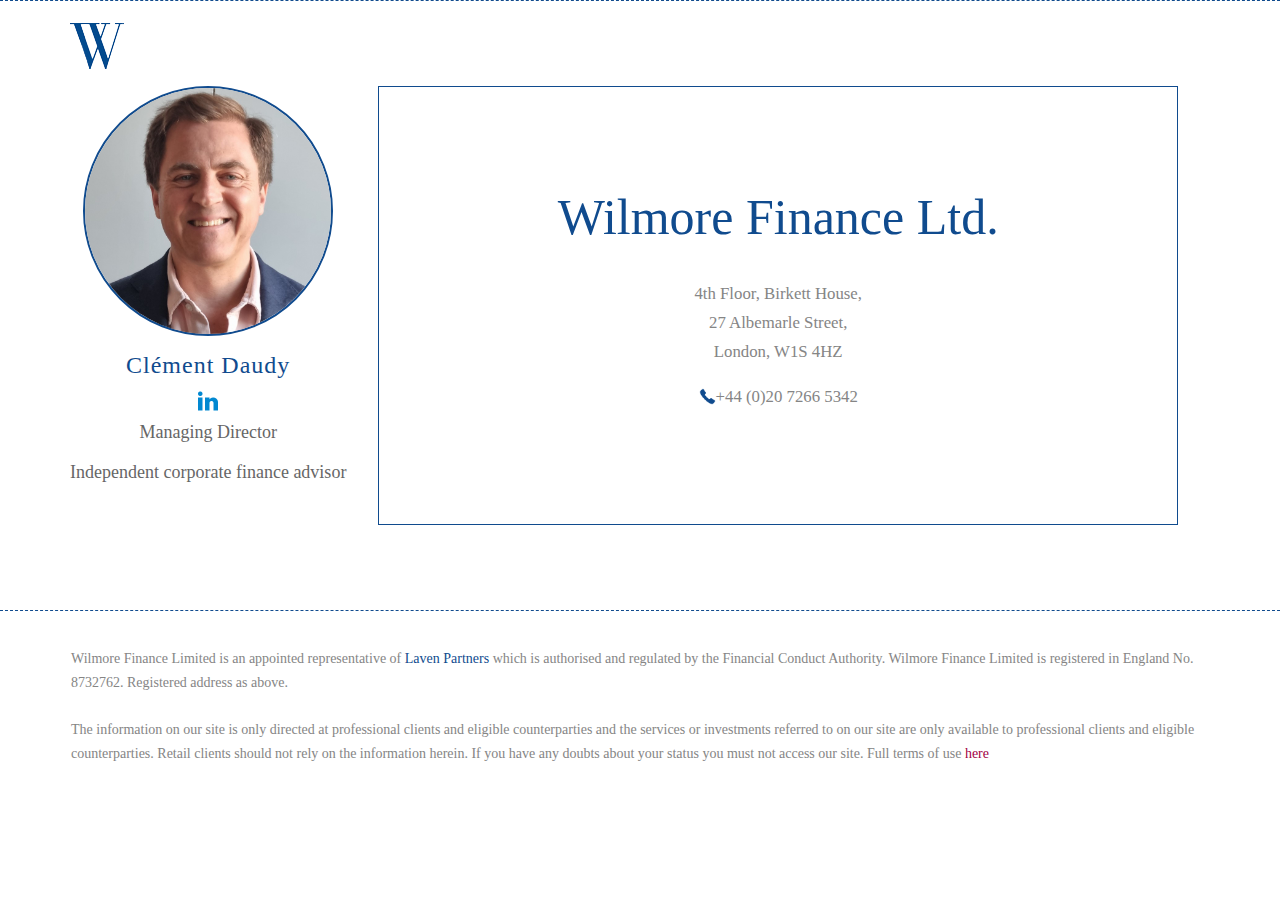
<file: index.html>
<!doctype html>
<!--[if IE 7 ]>    <html lang="en-gb" class="isie ie7 oldie no-js"> <![endif]-->
<!--[if IE 8 ]>    <html lang="en-gb" class="isie ie8 oldie no-js"> <![endif]-->
<!--[if IE 9 ]>    <html lang="en-gb" class="isie ie9 no-js"> <![endif]-->
<!--[if (gt IE 9)|!(IE)]><!-->
<html lang="en-gb" class="no-js">
<!--<![endif]-->
<head>
<meta charset="utf-8">
<meta name="viewport" content="width=device-width, initial-scale=1, maximum-scale=1">
<!--[if lt IE 9]> 
    <meta http-equiv="X-UA-Compatible" content="IE=edge,chrome=1">
    <![endif]-->
<title>Wilmore Finance Limited | Independent corporate finance advisor</title>
<meta name="description" content="">
<meta name="author" content="WebThemez">
<!--[if lt IE 9]>
        <script src="http://html5shim.googlecode.com/svn/trunk/html5.js"></script>
    <![endif]-->
<!--[if lte IE 8]>
		<script type="text/javascript" src="http://explorercanvas.googlecode.com/svn/trunk/excanvas.js"></script>
	<![endif]-->
<link rel="stylesheet" href="css/bootstrap.min.css" />
<link rel="stylesheet" type="text/css" href="css/isotope.css" media="screen" />
<link rel="stylesheet" href="js/fancybox/jquery.fancybox.css" type="text/css" media="screen" />
<link href="css/animate.css" rel="stylesheet" media="screen">
<link href="flexslider/flexslider.css" rel="stylesheet" />
<link href="js/owl-carousel/owl.carousel.css" rel="stylesheet">
<link rel="stylesheet" href="css/styles.css" />
<!-- Font Awesome -->
<link href="font/css/font-awesome.min.css" rel="stylesheet">
<link rel="icon" type="image/jpg" href="favicon.ico">
</head>

<body>
<header class="header">
  <div class="container" style="background: none;">
    <nav class="navbar navbar-inverse" role="navigation" style="background: none;">
      <div class="navbar-header">
        <a href="#" class="navbar-brand scroll-top logo  animated bounceInLeft"><img src="images/logo.png" alt="Wilmore logo" /></a> </div>
      <!--/.navbar-header-->
      <div id="main-nav" class="collapse navbar-collapse">
      </div>
      <!--/.navbar-collapse--> 
    </nav>
    <!--/.navbar--> 
  </div>
  <!--/.container--> 
</header>
<!--/.header-->
<div id="#top"></div>
<section id="home">
  <div class="banner-container"> 
</section>
<section id="aboutUs">
  <div class="container">
    <div class="directionResponsive" style="display:flex;">
      <div style="display:flex; align-items: center; flex-direction: column; text-align: center; margin-bottom: 32px;">
        <img class="profile" style="border: 2px solid #104B8E;" src="images/Clement.jpeg" />
        <h3 class="blue">Clément Daudy</h3>
        <a href="https://www.linkedin.com/in/clement-daudy-1b524122b/">
          <img src="images/linkedin.png" style="width:24px; height:24px;">
        </a>
        <h4>Managing Director</h4>
        <h4>Independent corporate finance advisor</h4>
      </div>
      <div class="heading text-center" style="flex:3;    display: flex;
      flex-direction: column;
      justify-content: center;
      border: solid 1px #104B8E;
      margin: 0px 32px;
      "> 
        <!-- Heading -->
        <h2 class="blue" ">Wilmore Finance Ltd.</h2>
        <p>
        4th Floor, Birkett House, <br>
        27 Albemarle Street, <br>
        London, W1S 4HZ <br>
        </p>
        <a href="tel:+44(0)2072665342">
          <div class="phone">
              <img class="phoneIcon" src="images/phone.png">
              <p>+44 (0)20 7266 5342</p>
          </div>
        </a>
      </div>
    </div>
</section>
<!--/.page-section-->
<section class="copyright">
  <div class="container">
    <div class="row footer" style="padding: 16px">
      <p>
        Wilmore Finance Limited is an appointed representative of <a class="blue" href="https://www.lavenpartners.com/">Laven Partners</a> which is authorised and regulated by the Financial Conduct Authority.
  Wilmore Finance Limited is registered in England No. 8732762. Registered address as above.
<br/><br/>
The information on our site is only directed at professional clients and eligible counterparties and the services or investments referred to on our site are only available to professional clients and eligible counterparties. Retail clients should not rely on the information herein. If you have any doubts about your status you must not access our site.
Full terms of use <a href="/terms.html">here</a>
  </p>      
</div>
    </div>
    <!-- / .row --> 
  </div>
</section>

<!--[if lte IE 8]><script src="//ajax.googleapis.com/ajax/libs/jquery/1.11.0/jquery.min.js"></script><![endif]--> 
<script src="js/modernizr-latest.js"></script> 
<script src="js/jquery-1.8.2.min.js" type="text/javascript"></script> 
<script src="js/bootstrap.min.js" type="text/javascript"></script> 
<script src="js/jquery.isotope.min.js" type="text/javascript"></script> 
<script src="js/fancybox/jquery.fancybox.pack.js" type="text/javascript"></script> 
<script src="js/jquery.nav.js" type="text/javascript"></script> 
<script src="http://maps.google.com/maps/api/js?sensor=true" type="text/javascript"></script>
<script src="js/gmaps.js"></script>
<script src="js/jquery.fittext.js"></script> 
<script src="js/waypoints.js"></script> 
<script src="flexslider/jquery.flexslider.js"></script>
<script src="js/custom.js" type="text/javascript"></script> 
<script src="js/owl-carousel/owl.carousel.js"></script>
</body>
</html>
</file>
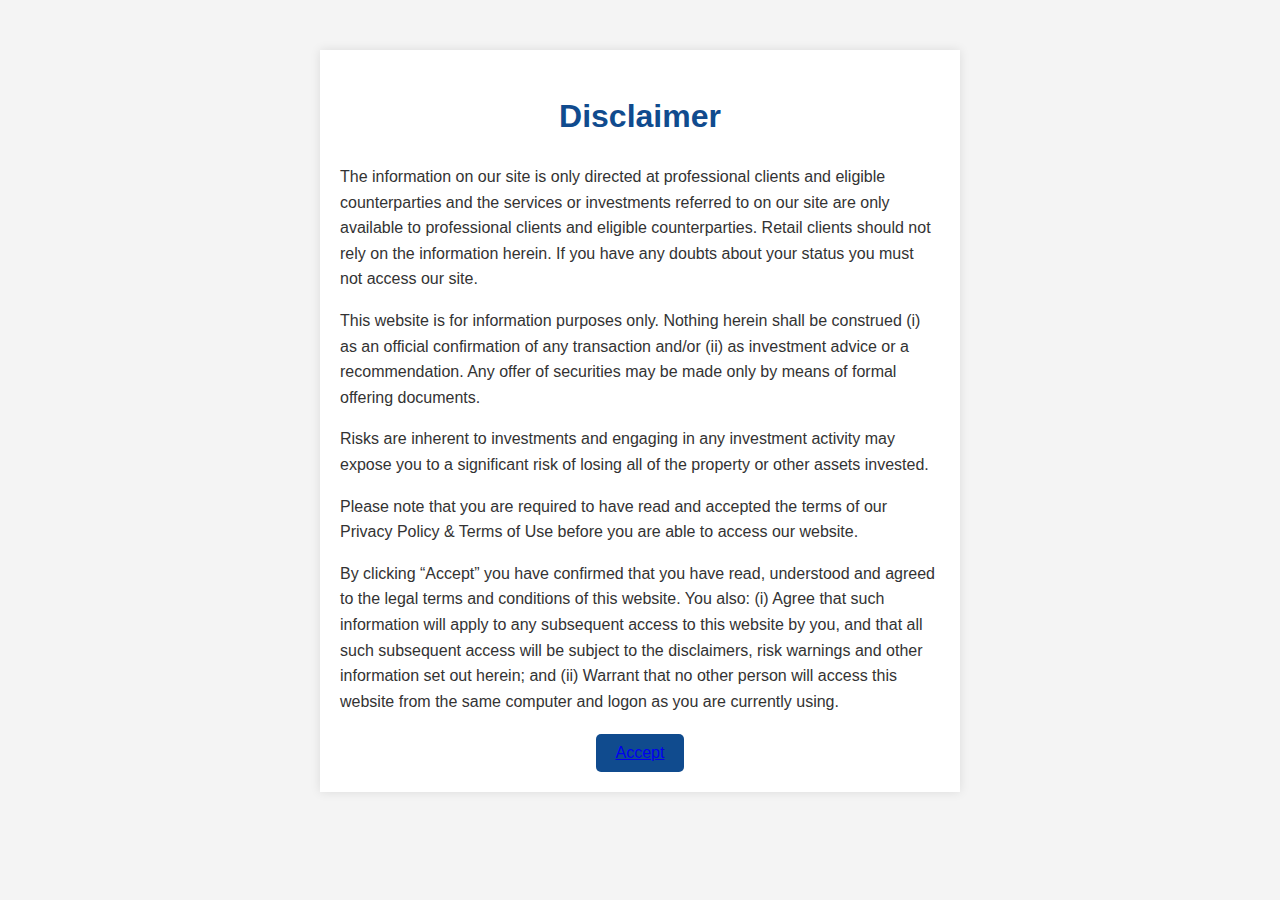
<file: terms.html>
<!DOCTYPE html>
<html lang="en">
<head>
    <meta charset="UTF-8">
    <meta name="viewport" content="width=device-width, initial-scale=1.0">
    <title>Disclaimer</title>
    <style>
        body {
            font-family: Arial, sans-serif;
            line-height: 1.6;
            margin: 0;
            padding: 0;
            background-color: #f4f4f4;
            color: #333;
        }
        .container {
            max-width: 600px;
            margin: 50px auto;
            padding: 20px;
            background-color: #fff;
            box-shadow: 0 0 10px rgba(0, 0, 0, 0.1);
        }
        h1 {
            color: #104B8E;
            text-align: center;
        }
        p {
            margin-bottom: 15px;
        }
        .button-container {
            text-align: center;
            margin-top: 20px;
        }
        .button-container button {
            background-color: #104B8E;
            color: #fff;
            border: none;
            padding: 10px 20px;
            font-size: 16px;
            cursor: pointer;
            border-radius: 5px;
        }
        .button-container button:hover {
            background-color: #083b6c;
        }
    </style>
</head>
<body>
    <div class="container">
        <h1>Disclaimer</h1>
        <p>The information on our site is only directed at professional clients and eligible counterparties and the services or investments referred to on our site are only available to professional clients and eligible counterparties. Retail clients should not rely on the information herein. If you have any doubts about your status you must not access our site.</p>
        <p>This website is for information purposes only. Nothing herein shall be construed (i) as an official confirmation of any transaction and/or (ii) as investment advice or a recommendation. Any offer of securities may be made only by means of formal offering documents.</p>
        <p>Risks are inherent to investments and engaging in any investment activity may expose you to a significant risk of losing all of the property or other assets invested.</p>
        <p>Please note that you are required to have read and accepted the terms of our Privacy Policy & Terms of Use before you are able to access our website.</p>
        <p>By clicking “Accept” you have confirmed that you have read, understood and agreed to the legal terms and conditions of this website. You also: (i) Agree that such information will apply to any subsequent access to this website by you, and that all such subsequent access will be subject to the disclaimers, risk warnings and other information set out herein; and (ii) Warrant that no other person will access this website from the same computer and logon as you are currently using.</p>
        <div class="button-container">
            <button><a href="/" >Accept</a></button>
        </div>
    </div>
</body>
</html>
</file>
<file: css/isotope.css>
/* Start: Recommended Isotope styles */

/**** Isotope Filtering ****/

.isotope-item {
  z-index: 2; 
padding: 5px;
background: #FFE4A9;
}

.isotope-hidden.isotope-item {
  pointer-events: none;
  z-index: 1;
}

/**** Isotope CSS3 transitions ****/

.isotope,
.isotope .isotope-item {
  -webkit-transition-duration: 0.8s;
     -moz-transition-duration: 0.8s;
      -ms-transition-duration: 0.8s;
       -o-transition-duration: 0.8s;
          transition-duration: 0.8s;
}

.isotope {
  -webkit-transition-property: height, width;
     -moz-transition-property: height, width;
      -ms-transition-property: height, width;
       -o-transition-property: height, width;
          transition-property: height, width;
}

.isotope .isotope-item {
  -webkit-transition-property: -webkit-transform, opacity;
     -moz-transition-property:    -moz-transform, opacity;
      -ms-transition-property:     -ms-transform, opacity;
       -o-transition-property:         top, left, opacity;
          transition-property:         transform, opacity;
}

/**** disabling Isotope CSS3 transitions ****/

.isotope.no-transition,
.isotope.no-transition .isotope-item,
.isotope .isotope-item.no-transition {
  -webkit-transition-duration: 0s;
     -moz-transition-duration: 0s;
      -ms-transition-duration: 0s;
       -o-transition-duration: 0s;
          transition-duration: 0s;
}

/* End: Recommended Isotope styles */



/* disable CSS transitions for containers with infinite scrolling*/
.isotope.infinite-scrolling {
  -webkit-transition: none;
     -moz-transition: none;
      -ms-transition: none;
       -o-transition: none;
          transition: none;
}



/**** Isotope styles ****/

/* required for containers to inherit vertical size from window */
/*html,
body {
  height: 100%;
}*/

#container {
  border: 1px solid #666;
  padding: 5px;
  margin-bottom: 20px;
}

.element {
  width: 110px;
  height: 110px;
  margin: 5px;
  float: left;
  overflow: hidden;
  position: relative;
  background: #888;
  color: #222;
  -webkit-border-top-right-radius: 1.2em;
      -moz-border-radius-topright: 1.2em;
          border-top-right-radius: 1.2em;
}

.element.alkali          { background: #F00; background: hsl(   0, 100%, 50%); }
.element.alkaline-earth  { background: #F80; background: hsl(  36, 100%, 50%); }
.element.lanthanoid      { background: #FF0; background: hsl(  72, 100%, 50%); }
.element.actinoid        { background: #0F0; background: hsl( 108, 100%, 50%); }
.element.transition      { background: #0F8; background: hsl( 144, 100%, 50%); }
.element.post-transition { background: #0FF; background: hsl( 180, 100%, 50%); }
.element.metalloid       { background: #08F; background: hsl( 216, 100%, 50%); }
.element.other.nonmetal  { background: #00F; background: hsl( 252, 100%, 50%); }
.element.halogen         { background: #F0F; background: hsl( 288, 100%, 50%); }
.element.noble-gas       { background: #F08; background: hsl( 324, 100%, 50%); }


.element * {
  position: absolute;
  margin: 0;
}

.element .symbol {
  left: 0.2em;
  top: 0.4em;
  font-size: 3.8em;
  line-height: 1.0em;
  color: #FFF;
}
.element.large .symbol {
  font-size: 4.5em;
}

.element.fake .symbol {
  color: #000;
}

.element .name {
  left: 0.5em;
  bottom: 1.6em;
  font-size: 1.05em;
}

.element .weight {
  font-size: 0.9em;
  left: 0.5em;
  bottom: 0.5em;
}

.element .number {
  font-size: 1.25em;
  font-weight: bold;
  color: hsla(0,0%,0%,.5);
  right: 0.5em;
  top: 0.5em;
}

.variable-sizes .element.width2 { width: 230px; }

.variable-sizes .element.height2 { height: 230px; }

.variable-sizes .element.width2.height2 {
  font-size: 2.0em;
}

.element.large,
.variable-sizes .element.large,
.variable-sizes .element.large.width2.height2 {
  font-size: 3.0em;
  width: 350px;
  height: 350px;
  z-index: 100;
}

.clickable .element:hover {
  cursor: pointer;
}

.clickable .element:hover h3 {
  text-shadow:
    0 0 10px white,
    0 0 10px white
  ;
}

.clickable .element:hover h2 {
  color: white;
}
</file>
<file: css/styles.css>
/*
Author URI: http://webthemez.com/
*/

@import url(http://fonts.googleapis.com/css?family=Open+Sans:400,700,600);
@import url(http://fonts.googleapis.com/css?family=Titillium+Web:400,700);
* {
	margin: 0;
	padding: 0;
	font-family: 'Times New Roman', sans-serif !important;
}
body {
	height: 100%;
	font-family: 'Times New Roman', sans-serif;
	font-size: 14px;
	line-height: 1.7;
	color: #666666;
	-webkit-font-smoothing: antialiased;
	-webkit-text-size-adjust: 100%;
	background: #fff;
	transition: all 0.3s linear;
	-webkit-transition: all 0.3s linear;
	-moz-transition: all 0.3s linear;
	-o-transition: all 0.3s linear;
}
::selection {
	color: #fff;
	background: #a30046;
}

::-moz-selection {
 color: #fff;
 background: #a30046;
}
p {
	color: #858585;
	margin: 0 0 1em !important;
}
h1, h2, h3, h4, h5, h6 {
	font-family:36px 'Times New Roman', sans-serif;
}
.fitImage {
	max-width: 100%;
	vertical-align: middle;
	display: inline-block;
}
.animated {
	/* -webkit-animation-duration: 1s; */
	animation-duration: 1s;
	-webkit-animation-delay: 0s;
	animation-delay: 0s;
}
.mcbook {
	opacity: 0;
}
.show {
	opacity: 1;
}
.pDark p {
	color: #6D6D6D;
}
h6{
	font-size:14px;
}
.dataTxt ul li{
	list-style:none;
	line-height:30px;
}
.listArrow li{
background: url('../images/links-arrow.png') 0px 12px no-repeat;
padding-left:15px;
}
.progress {
height: 6px;
border-radius:0px;
}
.progress .progress-bar.progress-bar-red {
background: #a30046;
}
.progress .progress-bar.progress-bar-green {
background: #51D4B6;
}
.progress .progress-bar.progress-bar-lblue {
background: #9FDE32;
}
.feature a {
display: inline-block;
font-size: 18px;
color: #fff;
background: #a30046;
margin-right: 20px;
width: 220px;
text-align: center;
line-height: 41px;
/* border-radius: 10px; */
}
#services img{
	width:100%;
}
#services .circle{ 
display: inline-block;
background: transparent;
overflow: hidden; 
    -webkit-transition: all 1s ease; /* Safari and Chrome */
    -moz-transition: all 1s ease; /* Firefox */
    -o-transition: all 1s ease; /* IE 9 */
    -ms-transition: all 1s ease; /* Opera */
    transition: all 1s ease;
        max-width: 100%;
}
#services .col-md-3:hover .circle { 
	-webkit-transform:scale(1.25); /* Safari and Chrome */
    -moz-transform:scale(1.25); /* Firefox */
    -ms-transform:scale(1.25); /* IE 9 */
    -o-transform:scale(1.25); /* Opera */
     transform:scale(1.25);
}
.pDark h3 {
	color: #BEBEBE;
}
.btn {
	color:#fff;
	background: #a30046;
}
.btn:hover {
	 color:#fff !important;
	background:#DB005E;
}
 
.btn{
display: inline-block;
padding: 8px 12px;
	}
.btn, .form-control, .team-socials i {
	border-radius: 0px !important;
}
.form-group {
	margin: 0 auto;
	margin-bottom: 15px;
	width: 75%;
}
.form-control {
	border: none;
	padding: 22px 4px;
	outline: none;
	color: #5A5A5A;
	margin: 0;
	width: 210px;
	max-width: 100%;
	display: block;
	margin-bottom: 20px;
	background: #F5F2ED;
	font-size: inherit;
	border-radius: 0px !important;
	width: 99%;
}
.button-outline {
	-webkit-font-smoothing: antialiased;
	display: inline-block;
	vertical-align: middle;
	zoom: 1;
	color: #fff;
	padding: 10px 25px;
	border: 2px solid #fff;
	border-radius: 0px;
	font-size: 16px;
	font-weight: 400;
	background: rgba(255,255,255,0.15);
}
.button-outline:hover {
	color: #fff;
	background: rgba(255,255,255,0.35);
}
a {
	color: #a30046;
	text-decoration: none;
	text-shadow: none;
	-webkit-transition: all 0.2s linear;
	-moz-transition: all 0.2s linear;
	-ms-transition: all 0.2s linear;
	-o-transition: all 0.2s linear;
	transition: all 0.2s linear;
}
a:hover {
	color:#E90E6C;
	text-decoration: none;
}
.btn {
	border: 0px;
	border-radius: 0px;
}
.btn-primary {
	background: #a30046;
}
.form-control {
	border-radius: 0px;
}
.mrgn30 {
	margin: 30px 0;
}
.copyright {
color: #6D6D6D;
background: white;
padding: 20px 0;
border-top: 1px dashed #104B8E;
}

.blue {
	color: #104B8E !important;
}
#home{
background: #a30046;
}
#top {
	position: relative;
}
.topHome {
	position: fixed;
	bottom: 20px;
	right: 20px;
	z-index: 5;
}
.topHome:hover{
color:#F89F9F;	
	}
.navbar-inverse .navbar-nav > .active {
background: #a30046;
}
/*  Sliders
==================================== */
 
.flex-direction-nav .flex-prev{
left:0px; 
}
.flex-direction-nav .flex-next{ 
right:0px;
}
.flex-caption {zoom: 1;
bottom: 35px; background-color: rgba(0, 0, 0, 0.7); color: #fff; margin: 0; padding: 25px 25px 25px 30px; position: absolute; left: 0px;
right:0px; bottom:0px;}
.flex-caption h3 {color: #fff; letter-spacing: 1px; margin-bottom: 8px; text-transform: uppercase; text-align:center;}
.flex-caption p {margin: 0 0 15px; text-align:center;}	
/* Header 
----------------------------------------------*/
#section-top {
	background: #4E4E4E;
}
#section-top ul {
	margin: 0;
	padding: 0;
	list-style: none;
	float: right;
}
#section-top ul li {
	display: inline-block;
}
#section-top ul li a {
	border-radius: 2px;
	display: inline-block;
	height: 35px;
	line-height: 35px;
	width: 35px;
	text-align: center;
}
#section-top .region-top-first {
	float: right;
}
.header {
	position: fixed;
	width: 100%; 
	z-index: 100;
	border-radius: 0;
	top: 0px;  
	background:transparent;
}
.addBg {
	background: rgba(5, 5, 5, 0.94);
	transition: all 0.3s linear;
	-webkit-transition: all 0.3s linear;
	-moz-transition: all 0.3s linear;
	-o-transition: all 0.3s linear;
}
.navbar-inverse {
	background: transparent;
}
.navbar-inverse .navbar-toggle {
	background-color: #a30046;
}
.navbar-inverse .navbar-toggle .icon-bar {
/*background-color: #a30046;*/
;
}
.navbar-inverse .navbar-toggle:hover, .navbar-inverse .navbar-toggle:focus {
	background: #a30046;
}
.navbar-inverse .navbar-nav > li > a:hover, .navbar-inverse .navbar-nav > li > a:focus {
	color: #fff;
}
.navbar-inverse .navbar-toggle:hover .icon-bar {
	background: #fff;
}
.navbar-toggle {
}
.hero-text {
	color: #676e73;
	width: 83%;
	text-align: center;
	margin: 23% auto 24px auto;
	font-family: 'Times New Roman', sans-serif;
}
.hero-text p {
	font-family: 'Times New Roman', sans-serif;
	padding: 0;
	margin: 12px 8% 0;
	text-shadow: 0px 1px 2px rgba(0, 0, 0, .2);
}
/*.carousel-inner*/
#myCarousel {
	margin-top: 50px;
	border-bottom: 4px solid #a30046;
}
.carousel-inner > .item {
}
.carousel-caption {
	padding: 0px;
	bottom: 40%;
	display: block;
	height: 80px;
}
.carousel-caption h1 {
	font-size: 45px;
	padding: 10px 15px;
	background: rgba(128, 180, 33, 0.80);
	color: #FFFFFF;
	text-shadow: none;
	font-weight: bold;
	display: inline-block;
}
.carousel-caption h3 {
	font-size: 30px;
	color: #1C4604;
	font-weight: bold;
	text-shadow: #fff 1px 1px 1px;
}
.actionPanel {
	padding: 25px 0;
	background: #a30046;
}
.actionPanel h3 {
	margin: 0px;
}
.circle {
	background: #fff;
	height: 90px;
	width: 90px;
	border-radius: 0px;
	color: #a30046;
	line-height: 90px !important;
}
#section-strapline {
	background: #f00bfff;
	line-height: 42px;
	clear: both;
}
/*----Nav ----*/
.header .navbar-brand {
	float: left; 
	line-height: 18px;
	height: 50px;/*color:#a30046;*/
}
.navbar-brand b {
	color: #a30046;
	font-family: 'Times New Roman', sans-serif;
	font-weight: 900;
}
.navbar-brand b i {
	color: #fff;
	font-style: normal;
}
.logo {
	font-size: 2.2em;
	text-shadow: none;
	margin: 8px 0 0 0;
}
.logo:hover {
	color: #5A5A5A;
}
.header .navbar {
	margin: 0;
	background: transparent;
	border: 0;
}
.hero-text2{
	padding:30px 0;
	text-align:center;	
	display:none;
}
.hero-text2 h3{
	font-size: 25px;
	color: #fff;
	line-height: 36px; 
	text-align: center
}
.navbar-inverse .navbar-nav > li > a {
	color: #fff;
	font-size: 1.2em;
	line-height: normal;
	margin: 17px;
	padding: 6px 0px !important;
	border-radius: 5px;
	font-family: 'Times New Roman', sans-serif;
	font-weight: 400;
}
.navbar-inverse .navbar-nav > .active > a, .navbar-inverse .navbar-nav > .active > a:hover, .navbar-inverse .navbar-nav > .active > a:focus {
	color: #fff;
	background: none; 
	border-radius: 0px;
}
.navbar-inverse .navbar-nav > .active {
}
.navbar-nav > li:hover > a {
	color: #fff;
}
.header .navbar-nav > li > a {
	padding: 25px 18px;
}
.page-section {
	width: 100%;
	height: auto;
	padding: 35px 0;
}
.noPadd {
	padding: 0;
}
.page-section h1 {
	font-size: 3.5em;
	margin: 90px 0 30px;
	line-height: 1.2em;
}
.page-section h1 span {
	font-weight: 200;
}
.page-section h2 {
	color: #a30046;
}
.page-section p {
	font-size: 15px;
	line-height: 1.5em;
}
.darkBg {
	background: #000;
}
.darkBg .fa {
	color: #a30046;
}
#map {
display: block;
height: 486px;
width: 100%;
background-color: #F6F4EF;
}
/*--- Banner ----*/
.banner-container {
	width: 100%;
	position: relative;
	padding: 0px;
	box-shadow: 0px 0px 1px rgba(0,0,0,0.4);
	/*background: url("../images/banner-bg.jpg") no-repeat;*/
	background-size: 100% 100%;
	background-size: cover;
	position: relative;  
}
.banner-container:before {
position: absolute;
width: 100%; 
z-index: 1; 
content: '';
height: inherit;
top: 75px;
bottom: 0px;
}
.banner-container > img {
	width: 100%;
}
.banner-content {
	position: absolute;
	z-index: 3;
	top: 0px;
	left: 0px;
	right: 0px;
}
.hero-text h1 {
	color: #fff;
	font-size: 6.5em;
	margin: 2% 0 30px;
	line-height: 50px;  
	font-size: 48px;
	margin: 37px 0 13px; 
}
.hero-text p {
	font-size: 1.6em;
	color: #fff;
	font-style: normal; 
	text-shadow: 1px 1px 1px #8F8F8F;
}
.arrow-link {
display: inline-block;
font-size: 32px;
height: 50px;
line-height: 38px;
overflow: hidden;
text-align: center;
vertical-align: top;
width: 50px;
border: 4px solid #fff;
border-radius: 50%;
}
a.arrow-link {
	color: #fff;
}
a.arrow-link i{
font-size:28px;
}
a.arrow-link:hover {
	color: #fff;
}
.colord { 
}
.colord p { 
}
.colord h3 {  
line-height: 50px;
}
.hero-button {
	text-align: center;
	background: rgba(255, 255, 255, 0.36);
	border: 1px solid #fff;
	padding: 20px;
	display: inline-block;
	margin: 0 auto;
	clear: left;
	width: auto;
}
.hero-img {
	text-align: center;
	margin: 124px auto 24px auto;
}
.da-slider {
	margin: 0 auto !important;
}
.heading h2 {
	color: #222;
	font-family: 'Times New Roman', sans-serif;
	text-transform:capitalize !important;
	font-weight: normal !important;
	padding:0 0 25px !important;
}
#contactUs .heading h2 {
	color: #fff;
}
.sub-heading {
	padding: 15px 0;
}
.sub-heading h2 {
	font-size: 18px;
	margin: 15px 0 8px !important;
}
.sub-heading p {
	color: #5A5A5A;
}
.heading {
	padding: 3px 10px;
	padding-bottom: 15px;
	margin-bottom: 30px;
	display: block;
}
.heading p {
	font-size: 1.2em;
}
.pdingBtm30 {
	padding-bottom: 30px;
}
.da-arrows span:after {
	width: 25px;
	height: 37px;
}
.da-arrows span {
	position: absolute;
	top: 50%;
	height: 34px;
	width: 34px;
	border-radius: 60px;
	background: none;
}
.da-dots span {
	display: inline-block;
	position: relative;
	width: 16px;
	height: 16px;
	border-radius: 50%;
	background: rgba(255, 255, 255, 0.13);
	margin: 3px;
	cursor: pointer;
	box-shadow: 1px 1px 1px rgba(0,0,0,0.1) inset, 1px 1px 1px rgba(255,255,255,0.1);
	border: 2px solid #a30046;
}
img, video, iframe, embed, object {
	max-width: 100%;
	height: auto;
}
/* Features
    -------------------------------------------------*/
#aboutUs { 
	padding-top: 35px;
	padding-bottom: 25px;
	overflow: hidden;
	background: #FFFFFF; 
border-top: 1px dashed #104B8E;
}
#aboutUs .feature {
	margin-top: 30px;
	margin-bottom: 54px;
}
#aboutUs .right {
	padding-left: 32px;
	float: right;
}
#aboutUs .left {
	padding-right: 32px;
	float: left;
}
#aboutUs h3 {
	font: 22px; 
	letter-spacing: 1px;
	color: #222;
	margin-top:0px;
}
.dataTxt h4 {
font-size: 24px; 
line-height: 36px;
color:#000;
}
.fluid-video-wrapper {
	margin-top: 18px;
}
#aboutUs .left {
	padding-right: 32px;
	float: left;
}
#aboutUs .right {
	float: right;
}
.row .area1 {
	width: 65%;
}
.row .area2 {
	width: 35%;
}
/* Services
    -------------------------------------------------*/
.grid .text-content {
	padding-left: 35%;
}
.grid .text-content {
	display: block;
	padding-left: 19%;
	padding-right: 8%;
}
.grid .grid-item {
}
.grid .text-content h5 {
	font-weight: bold;
}
.grid .grid-item .item-content {
	display: block;
	outline: none;
	text-decoration: none;
	padding: 20px 0;
}
.item-content .fa {
	position: absolute;
	color: #646464;
	font-size: 4.5em;
	top: 36px;
}
/* Team
    ---------------------------------------------------*/
.team-member {
	margin-bottom: 15px;
}
.member-img {
	overflow: hidden; 
	padding: 5px;
	position:relative;
}
.team-member .member-img img {
	max-width: 250px;
	margin: 0 auto;
border-radius: 50%;
border: 1px solid #fff;
}
.team-member h4 {
	font-size: 19px;
	line-height: 32px;
	margin: 10px 0 0;
	text-align: center;
}
.team-member .pos {
	display: block;
	margin: 0;
	text-align: center;
}
.team-member .contact a {
	padding: 0 8px;
}
.team-socials {
	position:absolute;
	bottom:70px;
	left:0px;
	right:0px;
}
.team-socials a {
	background: white;
	padding: 7px 0;
	margin: 2px;
}
#contactUs {
 background:#222; 
}
#contactUs .btn {
	border-radius: 0px !important;
	background: #a30046;
}
.descrition {
	min-height: 90px;
	/*text-align: center;*/
    /*border-bottom: 1px solid #dadde2;*/
	padding: 5px 15px;
}
.team-member {
	padding-top: 5px;
	background: #DFDFDF
}
.team-socials {
	margin: 111px 0;
	opacity: 0;
	text-align: center;
}
.team-member:hover .team-socials {
	opacity: 1;
	-webkit-transition: all 1s ease;
	-moz-transition: all 1s ease;
	-ms-transition: all 1s ease;
	-o-transition: all 1s ease;
	transition: all 1s ease;
}
.team-socials i {
	width: 35px;
	height: 35px;
	position: relative;
	display: inline-block;
	text-align: center;
	font-size: 18px;
}
ul.plan.plan2.featured .plan-name {
background: #a30046;
}
/* --Portfolio----- */
#work {
	background: #222;
	color: #fff;
}
#work h2 {
	color: #fff !important;
}
#work p {
	color: #fff;
}
#portfolio {
	width: 100%
}
#portfolio .filters {
	margin-bottom: 40px
}
#portfolio .filters li {
padding:0px;
margin:0px;
}
#portfolio .filters li a {
	color: #999;
	font-weight: 600;
	text-transform: uppercase;
	background: rgb(101, 101, 101);
padding: 10px 20px;
margin: 0px;
}
#portfolio .filters li a, #portfolio .filters li a:hover, #portfolio .filters li a:focus {
	color: #fff;
	border:none;
}
#portfolio .filters li a.active {
	color: #fff !important;
background: #A30046; 
}
#portfolio .items {
	margin-bottom: 0
}
#portfolio .items li {
	position: relative;
	float: left;
	width: 25%;
	overflow: hidden;
}
#portfolio .items li a img {
	width: 100%;
	-webkit-transition: all 0.3s ease-in-out;
	-moz-transition: all 0.3s ease-in-out;
	-o-transition: all 0.3s ease-in-out;
	transition: all 0.3s ease-in-out;
}
#portfolio .items li a .overlay {
	position: absolute;
	top: 0;
	left: 0;
	width: 100%;
	height: 100%;
	/* background-color: #000; */
	background-color: rgba(163, 0, 70, 1);
	-webkit-transition: all 0.3s ease-in-out;
	-moz-transition: all 0.3s ease-in-out;
	-o-transition: all 0.3s ease-in-out;
	transition: all 0.3s ease-in-out;
	opacity: 0;
}
#portfolio .items li a .overlay span {
	color: #FFF;
	position: absolute;
	height: 50px;
	top: 50%;
	left: 0px;
	right: 0px;
	margin-top: -25px;
	line-height: 50px;
	background: url('../images/zoom.png') top center no-repeat;
	padding: 17px 0;
}
#portfolio .items li a:hover .overlay {
	opacity: 1
}
#portfolio .items li a:hover img {
	-webkit-transform: scale(1.1);
	-moz-transform: scale(1.1);
	-ms-transform: scale(1.1);
	-o-transform: scale(1.1);
	transform: scale(1.1);
}
nav#filter {
	margin-bottom: 1.5em;
}
nav#filter li {
	display: inline-block;
	margin: 0 0 0 5px;
}
nav#filter a {
	padding: 4px 12px;
	line-height: 20px;
	border: 1px solid #a30046;
	text-decoration: none;
}
.current {
	background: #a30046;
	color: #fff;
} 
.page-section.intro {
	min-height: 600px;
}
.btn {
	font-weight: 200;
}
.btn-dark {
	background: #444;
	color: #fff;
}
.btn-dark:hover {
	background: #000;
	color: #fff;
}
.back-to-top {
	display: inline-block;
	clear: both;
	background: #fff;
	color: #333;
	padding: 0 10px 5px;
	margin: 20px 0 0;
	text-shadow: none;
}
.back-to-top:hover {
	background: #333;
	color: #fff;
	text-decoration: none;
}
hr {
	border-color: #ddd;
}
body {
	margin: 0;
	font-family: 'Times New Roman', sans-serif;
}
#navigation {
	position: fixed;
	top: 0;
	right: 0;
	margin: 0;
	padding: 0;
	width: 200px;
	background: #ffffff;
	/* box-shadow: 0 10px 10px -10px #000000; */
}
#navigation > li {
	margin: 0;
	padding: 0;
	list-style: none;
}
#navigation > li > a {
	margin: 1px;
	/* color: #000000; */
	background: #cccccc;
	display: block;
	padding: 5px;
	text-decoration: none;
	transition: all 400ms;
}
#navigation > li > a.current,  #navigation > li:hover > a {
	background: #999999;
}

.pageSection {
	min-height: 600px;
	padding: 20px;
	background: #dddddd;
}
.pageSection:nth-child(odd) {
	background: #eeeeee;
}
.socialIcons li {
	list-style: none;
	display: inline;
	margin-right: 6px;
}
footer {
	border-top: 1px solid #303030;
	padding: 45px 0;
	background: #fff;
}
.social a:hover {
	color: #000;
}
.social a {
	font-size: 32px;
	margin: 0 10px;
	color: #a30046;
}
.contact ul li {
	margin-bottom: 10px;
}
.contact ul li i {
	margin-right: 15px;
}
/*Clients*/
.clients #owl-demo .item {
	background: none;
}
.clients .helper {
	display: inline-block;
	height: 100%;
	vertical-align: middle;
}
.clients .helper img {
	vertical-align: middle;
	max-height: 70px;
	max-width: 80%;
}
.clients .helper:hover {
	cursor: e-resize;
}
.clients .customNavigation > a {
	font-size: 25px;
	cursor: pointer;
	margin: 0px 5px;
}
.portfolio-item img:hover {
	width: 110%;
	height: 110%;
}
footer{
	background: #060606;
}
footer h4{
font-size:24px;	
padding-bottom:12px;
}
footer .col ul {
margin: 0;
padding: 0;
list-style: none;
}
footer .col ul li, footer .col p {
font-size: 14px;
}
footer .col.col-social-icons i {
width: 40px;
height: 40px;
display: inline-block;
padding: 10px;
margin-right: 10px;
margin-bottom: 10px;
text-align: center;
font-size: 18px; 
color: #333;
border-radius: 0px;
border: 1px solid #333;
}
footer .col.col-social-icons i:hover{
color:#a30046;
}
footer input.form-control{
	padding: 18px 10px;
} 
.area1 a{
	margin-bottom:10px;
}
#services, #aboutUs, #work, #plans, #contactUs{
padding:85px 0;
} 
.heading h2 {
color: #222;
font-weight: bolder; 
text-transform: uppercase;
font-size: 50px;
}
@media (min-width: 768px) {
.header .navbar-brand {
	padding-left: 0;
}
.navbar-nav {
	float: right;
}
.navbar-inverse .navbar-nav > li > a {
	color: #fff;
	font-size: 16px;
	padding: 6px 3px !important;
	border-radius: 5px;
	margin: 19px 10px;
}

}

@media (max-width: 768px) {
.banner-container {
	background-size: contain;
}
#services, #aboutUs, #wor, #plans, #contactUs{
padding:45px 0;
}
.row .six {
	width: auto;
}
.da-slide h2 {
	font-size: 28px;
}
.banner-content p {
	font-size: 1.2em;
	text-shadow: none;
}
.hero-img {
	display: none;
}
.da-slide p {
	width: 67%;
	top: 122px;
}
.team-member .member-img img {
	max-width: 100%;
}
.da-slider {
	height: 380px;
	width: 100%;
	min-width: initial;
	margin: 0px !important;
}
.header .navbar-nav > li > a {
	padding: 25px 12px;
}
.portfolio-item img {
	text-decoration: none;
	display: block;
	width: 330px;
	height: 228px;
	float: left;
	margin: 0 3px 3px 0;
	opacity: 1;
	-webkit-transform: scale(1, 1);
	-webkit-transition-timing-function: ease-out;
	-webkit-transition-duration: 250ms;
	-moz-transform: scale(1, 1);
	-moz-transition-timing-function: ease-out;
	-moz-transition-duration: 250ms;
}
.portfolio-item:hover .folio-info {
	top: 0px;
}
.portfolio-item .portfolio-desc .folio-info {
	padding: 0px;
}
.portfolio-item .portfolio-desc .folio-info h5 {
	font-size: 1em;
} 
}

@media (max-width:760px) {
.header .navbar-nav > li > a {
	padding: 9px 12px !important;
	font-size: 14px; 
	margin: 0px;
}
.navbar-inverse .navbar-collapse, .navbar-inverse .navbar-form {
	border-color: #A8A8A8;
}
.row .area1, .row .area2 { 
display: block;
width: 100%;
}

}

@media (max-width: 480px) {
.header{
/* background:#000; */
}
.hero-text2 h3 {
font-size: 18px;
color: #fff;
line-height: 28px;
text-align: center;
}
.flex-caption{
display:none;
}
.banner-container {
	background-size: contain;
	margin-top: 68px;
}
.banner-container > img {
	width: 100%;
	height: 240px;
}
.responsive-headline {
	font-size: 16px !important
}
.hero-text {
margin-top: 22%;
}
.hero-text h1 { 
line-height: 35px; 
}
.responsive-headline {
font-size: 21px !important;
}
.navbar {
	min-height: 69px;
}
.arrow-link {
	display: none;
}
.da-slide h2 {
	font-size: 22px;
	top: 7px;
	text-shadow: none;
}
.da-slide p {
	width: 65%;
	top: 42px;
	height: 50px;
}
#section-top ul li a {
	height: 28px;
	line-height: 28px;
	width: 26px;
}
.team-socials a {
	background: white;
	padding: 1px 0;
	margin: 2px;
}
.team-socials i {
	width: 19px;
	height: 19px;
	position: relative;
	display: inline-block;
	text-align: center;
	font-size: 16px;
}
.page-section {
	padding: 0px;
}
.page-section h1 {
	font-size: 3em;
}
.page-section h2 {
	font-size: 2em;
}
.page-section p {
	font-size: 1em;
	margin: 0 0 20px;
}
.portfolio-item .portfolio-desc .folio-info h5 {
	font-size: 11px;
} 
.header .navbar-brand {
float: left;
padding: 12px 0px;
line-height: 18px; 
}
.navbar-toggle {
position: relative;
float: right;
padding: 9px 10px;
margin-top: 11px;
margin-right: 0px;
margin-bottom: 9px;
background-color: transparent;
border: 1px solid transparent;
border-radius: 4px;
}
#portfolio .items li {
position: relative;
float: left;
width: 50%;
overflow: hidden;
}
.navbar-inverse .navbar-nav > li > a {
padding: 7px 15px !important;
margin: 0px;
}
}

@media (max-width: 320px) {
.banner-container {
	background-size: contain;
}
.da-slider {
	height: 300px;
}
.da-slider {
	width: 100%;
	min-width: initial;
	position: relative;
	margin: 0 auto;
}
.da-dots {
	bottom: 2px;
}
.grid .text-content {
	padding-left: 29%;
	padding-right: 2%;
}
.portfolio-item:hover .folio-info {
	top: 0px;
}
.portfolio-item .portfolio-desc .folio-info h5 {
	text-transform: uppercase;
	text-align: center;
	font-weight: normal;
	font-size: 10px;
	margin: 10px 0 0 0;
}
nav#filter li {
	display: inline-block;
	margin: 0 0 23px 5px;
}
;
}
#owl-demo .item {
	background: #3fbf79;
	padding: 30px 0px;
	margin: 10px;
	color: #FFF;
	-webkit-border-radius: 3px;
	-moz-border-radius: 3px;
	border-radius: 3px;
	text-align: center;
}
.customNavigation {
	text-align: center;
}
.customNavigation a {
	-webkit-user-select: none;
	-khtml-user-select: none;
	-moz-user-select: none;
	-ms-user-select: none;
	user-select: none;
	-webkit-tap-highlight-color: rgba(0, 0, 0, 0);
}
 
.parlex-back {
	padding: 30px 0; 
	color: #FDFDFD !important;
}
.parlex-back .heading p {
	color: #FDFDFD;
}
#clients {
padding: 30px 0; 
	background: #A30046;
}
#clients .heading h2 {
color: #fff;
}
/*Price table*/
.flat .plan {
	border-radius: 0px;
	list-style: none;
	padding: 0 0 20px;
	margin: 0 0 15px;
	background: #fff;
	text-align: center;
	box-shadow: 0px 3px 3px rgba(0, 0, 0, 0.29) !important;
}
.flat .plan li {
	padding: 10px 15px;
	color: #ccc;
	border-top: 1px solid #f5f5f5;
	-webkit-transition: 300ms;
	transition: 300ms;
}
.flat .plan li.plan-price {
	border-top: 0;
}
.flat .plan li.plan-name {
	border-radius: 0;
	padding: 15px;
	font-size: 24px;
	line-height: 24px;
	color: #fff;
	background: #4E4E4E;
	margin-bottom: 30px;
	border-top: 0;
}
.flat .plan li > strong {
	color: #6B6B6B;
	font-weight: normal;
}
.flat .plan li.plan-action {
	margin-top: 10px;
	border-top: 0;
}
.flat .plan.featured {
	-webkit-transform: scale(1.1);
	-ms-transform: scale(1.1);
	transform: scale(1.1);
}
.flat .plan.featured:hover li.plan-name, .flat .plan:hover li.plan-name, .flat .plan.featured.plan-name {
	background: #a30046 !important;
}
.customNavigation {
	display: none;
}
#clients .heading {
	margin: 0px;
}
.isotope-item {
	margin: 0px;
	padding: 0px;
	box-sizing: border-box;
	opacity: 1;
}
.isotopeWrapper article {
	margin: 0px;
}

.phone{
	display: flex;
	justify-content: center;
}

.phoneIcon{
	width: 17px;
	height: 17px;
	color: #104B8E;
	margin: 5px 0px;
}

.profile{
	width: 250px;
	height: 250px;
	border-radius: 100%;
	margin-bottom: 16px;
	flex: 1;
}

/* mobile */
@media (min-width: 600px) {
	.directionResponsive{
		flex-direction: row;
	}
}

@media (max-width: 600px) {
	.directionResponsive{
		flex-direction: column;
	}
	h2{
		font-size: 22px !important;
	}
	h3{
		font-size: 18px !important;
	}
	h4{
		font-size: 16px !important;
	}
	p{
		font-size: 10px !important;
	}
}
</file>
